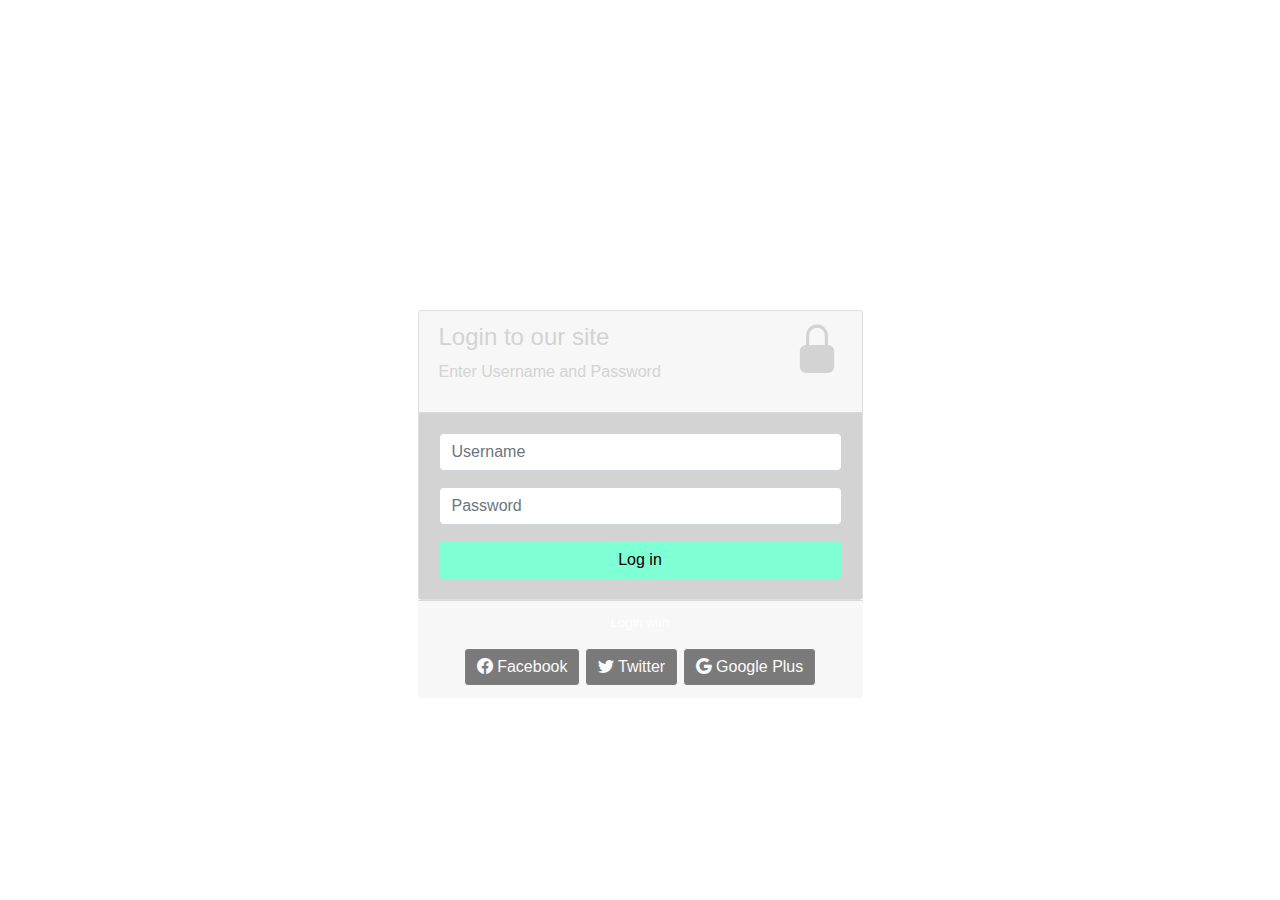
<file: Bootstrap/Ejercicio 1/index.html>
<!DOCTYPE html>
<html>

<head>
    <meta charset='utf-8'>
    <title>Ejercicio 1</title>
    <meta name='viewport' content='width=device-width, initial-scale=1'>
    <link rel='stylesheet' type='text/css' media='screen' href='main.css'>
    <link rel='stylesheet' type='text/css' media='screen' href='main.css'>

    <link rel="stylesheet" href="https://stackpath.bootstrapcdn.com/bootstrap/4.5.2/css/bootstrap.min.css"
        integrity="sha384-JcKb8q3iqJ61gNV9KGb8thSsNjpSL0n8PARn9HuZOnIxN0hoP+VmmDGMN5t9UJ0Z" crossorigin="anonymous">
    <script src="https://stackpath.bootstrapcdn.com/bootstrap/4.5.2/js/bootstrap.min.js"
        integrity="sha384-B4gt1jrGC7Jh4AgTPSdUtOBvfO8shuf57BaghqFfPlYxofvL8/KUEfYiJOMMV+rV" crossorigin="anonymous">
    </script>
    <script src="https://code.jquery.com/jquery-3.5.1.slim.min.js"
        integrity="sha384-DfXdz2htPH0lsSSs5nCTpuj/zy4C+OGpamoFVy38MVBnE+IbbVYUew+OrCXaRkfj" crossorigin="anonymous">
    </script>
    <script src="https://cdn.jsdelivr.net/npm/popper.js@1.16.1/dist/umd/popper.min.js"
        integrity="sha384-9/reFTGAW83EW2RDu2S0VKaIzap3H66lZH81PoYlFhbGU+6BZp6G7niu735Sk7lN" crossorigin="anonymous">
    </script>
    <link rel="stylesheet" href="https://cdn.jsdelivr.net/npm/bootstrap-icons@1.4.0/font/bootstrap-icons.css">
</head>

<body>
    <div class="container">
        <div class="row justify-content-center align-items-center" style="height:100vh">
            <div class="col-5">
                <div>
                    <h1 id="tit">Login form</h1>
                </div>
                <div>
                    <p id="ipsum">Lorem ipsum dolor sit amet Donec vitae magna eget nisi vestibulum fermentum vel in
                        nulla. Nulla
                        vulputate</p>
                </div>
                <div class="card">
                    <div class="card-header">
                        <div> <i id="ico" class="float-right"><svg viewBox="0 0 16 16" class="bi bi-lock-fill"
                                    fill="currentColor" xmlns="http://www.w3.org/2000/svg">
                                    <path
                                        d="M2.5 9a2 2 0 0 1 2-2h7a2 2 0 0 1 2 2v5a2 2 0 0 1-2 2h-7a2 2 0 0 1-2-2V9z" />
                                    <path fill-rule="evenodd"
                                        d="M4.5 4a3.5 3.5 0 1 1 7 0v3h-1V4a2.5 2.5 0 0 0-5 0v3h-1V4z" />
                                </svg></i>

                            <div>
                                <h4> Login to our site </h4>
                            </div>
                            <div>
                                <p>Enter Username and Password</p>
                            </div>

                        </div>
                    </div>
                    <div class="card-body">
                        <form action="" autocomplete="off">
                            <div class="form-group">
                                <input type="text" class="form-control" name="username" placeholder="Username">
                            </div>
                            <div class="form-group">
                                <input type="password" class="form-control" name="password" placeholder="Password">
                            </div>
                            <button type="button" id="sendlogin" class="btn btn-primary">Log in</button>
                        </form>
                    </div>
                </div>
                <div class="card-footer">
                    <div>
                        <p id="loin">Login with</p>
                    </div>
                    <button type="button" id="fb" class="btn btn-primary"> <i class="bi bi-facebook"></i>
                        Facebook</button>
                    <button type="button" id="tw" class="btn btn-primary"> <i class="bi bi-twitter"></i>
                        Twitter</button>
                    <button type="button" id="gog" class="btn btn-primary"> <i class="bi bi-google"></i> Google
                        Plus</button>
                </div>
            </div>
        </div>
    </div>
    </div>

</body>

</html>
</file>
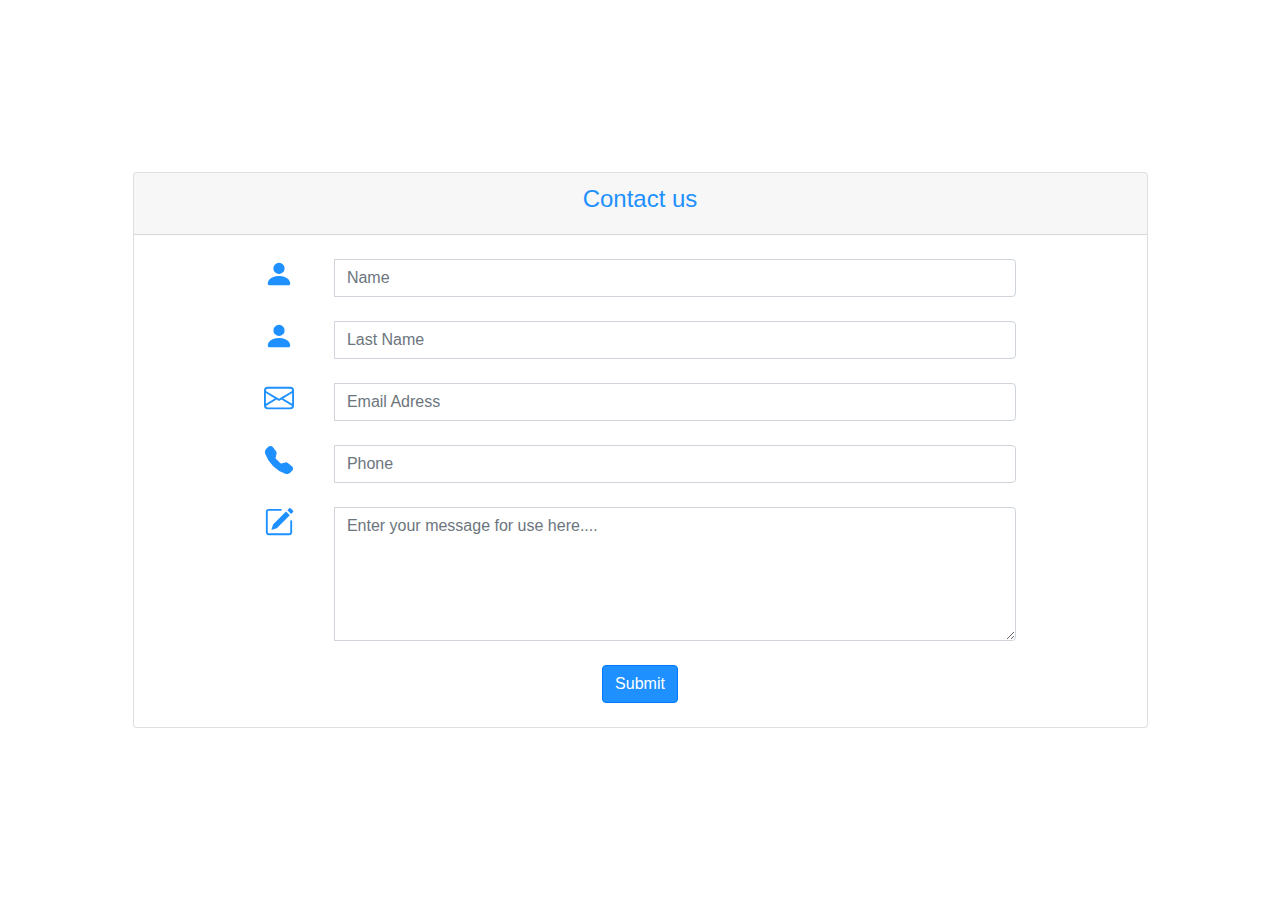
<file: Bootstrap/Ejercicio 2/index.html>
<!DOCTYPE html>
<html>

<head>
    <meta charset='utf-8'>
    <title>Ejercicio 2</title>
    <link rel='stylesheet' type='text/css' media='screen' href='main.css'>
    <link rel="stylesheet" href="https://stackpath.bootstrapcdn.com/bootstrap/4.5.2/css/bootstrap.min.css"
        integrity="sha384-JcKb8q3iqJ61gNV9KGb8thSsNjpSL0n8PARn9HuZOnIxN0hoP+VmmDGMN5t9UJ0Z" crossorigin="anonymous">
    <script src="https://stackpath.bootstrapcdn.com/bootstrap/4.5.2/js/bootstrap.min.js"
        integrity="sha384-B4gt1jrGC7Jh4AgTPSdUtOBvfO8shuf57BaghqFfPlYxofvL8/KUEfYiJOMMV+rV" crossorigin="anonymous">
    </script>
    <script src="https://code.jquery.com/jquery-3.5.1.slim.min.js"
        integrity="sha384-DfXdz2htPH0lsSSs5nCTpuj/zy4C+OGpamoFVy38MVBnE+IbbVYUew+OrCXaRkfj" crossorigin="anonymous">
    </script>
    <script src="https://cdn.jsdelivr.net/npm/popper.js@1.16.1/dist/umd/popper.min.js"
        integrity="sha384-9/reFTGAW83EW2RDu2S0VKaIzap3H66lZH81PoYlFhbGU+6BZp6G7niu735Sk7lN" crossorigin="anonymous">
    </script>

</head>

<body>
    <div class="container">
        <div class="row justify-content-center align-items-center" style="height:100vh">
            <div class="col-11">
                <div class="card">

                    <div class="card-header">
                        <div>
                            <h4>Contact us </h4>
                        </div>
                    </div>

                    <div class="row justify-content-center align-items-center">
                        <div class="col-9">
                            <form class="form-horizontal" method="post" role="form">
                                <br>
                                <div class="input-group">

                                    <span class="ico"> <svg viewBox="0 0 16 16" class="bi bi-person-fill"
                                            fill="dodgerblue" xmlns="http://www.w3.org/2000/svg">
                                            <path fill-rule="evenodd"
                                                d="M3 14s-1 0-1-1 1-4 6-4 6 3 6 4-1 1-1 1H3zm5-6a3 3 0 1 0 0-6 3 3 0 0 0 0 6z" />
                                        </svg>
                                    </span>
                                    <input type="text" class="form-control" name="name" placeholder="Name">
                                </div>
                                <br>

                                <div class="input-group">
                                    <span class="ico"> <svg viewBox="0 0 16 16" class="bi bi-person-fill"
                                            fill="dodgerblue" xmlns="http://www.w3.org/2000/svg">
                                            <path fill-rule="evenodd"
                                                d="M3 14s-1 0-1-1 1-4 6-4 6 3 6 4-1 1-1 1H3zm5-6a3 3 0 1 0 0-6 3 3 0 0 0 0 6z" />
                                        </svg>
                                    </span>
                                    <input type="text" class="form-control" name="lastname" placeholder="Last Name">
                                </div>
                                <br>
                                <div class="input-group">
                                    <span class="ico"><svg viewBox="0 0 16 16" class="bi bi-envelope" fill="dodgerblue"
                                            xmlns="http://www.w3.org/2000/svg">
                                            <path fill-rule="evenodd"
                                                d="M0 4a2 2 0 0 1 2-2h12a2 2 0 0 1 2 2v8a2 2 0 0 1-2 2H2a2 2 0 0 1-2-2V4zm2-1a1 1 0 0 0-1 1v.217l7 4.2 7-4.2V4a1 1 0 0 0-1-1H2zm13 2.383l-4.758 2.855L15 11.114v-5.73zm-.034 6.878L9.271 8.82 8 9.583 6.728 8.82l-5.694 3.44A1 1 0 0 0 2 13h12a1 1 0 0 0 .966-.739zM1 11.114l4.758-2.876L1 5.383v5.73z" />
                                        </svg>
                                    </span>
                                    <input type="email" class="form-control" name="username" placeholder="Email Adress">
                                </div>
                                <br>
                                <div class="input-group">
                                    <span class="ico"> <svg viewBox="0 0 16 16" class="bi bi-telephone-fill"
                                            fill="dodgerblue" xmlns="http://www.w3.org/2000/svg">
                                            <path fill-rule="evenodd"
                                                d="M2.267.98a1.636 1.636 0 0 1 2.448.152l1.681 2.162c.309.396.418.913.296 1.4l-.513 2.053a.636.636 0 0 0 .167.604L8.65 9.654a.636.636 0 0 0 .604.167l2.052-.513a1.636 1.636 0 0 1 1.401.296l2.162 1.681c.777.604.849 1.753.153 2.448l-.97.97c-.693.693-1.73.998-2.697.658a17.47 17.47 0 0 1-6.571-4.144A17.47 17.47 0 0 1 .639 4.646c-.34-.967-.035-2.004.658-2.698l.97-.969z" />
                                        </svg>
                                    </span>
                                    <input type="text" class="form-control" name="phone" placeholder="Phone">
                                </div>
                                <br>
                                <div class="input-group">
                                    <span class="ico"> <svg viewBox="0 0 16 16" class="bi bi-pencil-square"
                                            fill="dodgerblue" xmlns="http://www.w3.org/2000/svg">
                                            <path
                                                d="M15.502 1.94a.5.5 0 0 1 0 .706L14.459 3.69l-2-2L13.502.646a.5.5 0 0 1 .707 0l1.293 1.293zm-1.75 2.456l-2-2L4.939 9.21a.5.5 0 0 0-.121.196l-.805 2.414a.25.25 0 0 0 .316.316l2.414-.805a.5.5 0 0 0 .196-.12l6.813-6.814z" />
                                            <path fill-rule="evenodd"
                                                d="M1 13.5A1.5 1.5 0 0 0 2.5 15h11a1.5 1.5 0 0 0 1.5-1.5v-6a.5.5 0 0 0-1 0v6a.5.5 0 0 1-.5.5h-11a.5.5 0 0 1-.5-.5v-11a.5.5 0 0 1 .5-.5H9a.5.5 0 0 0 0-1H2.5A1.5 1.5 0 0 0 1 2.5v11z" />
                                        </svg>
                                    </span>
                                    <textarea class="form-control" name="txtarea" rows="5"
                                        placeholder="Enter your message for use here...."></textarea>
                                </div>
                                <br>
                                <div id="boton"> <button type="button" id="Submit"
                                        class="btn btn-primary">Submit</button>
                                </div>
                            </form>
                            <br>
                        </div>
                    </div>
                </div>
            </div>
        </div>
    </body>
</html>
</file>
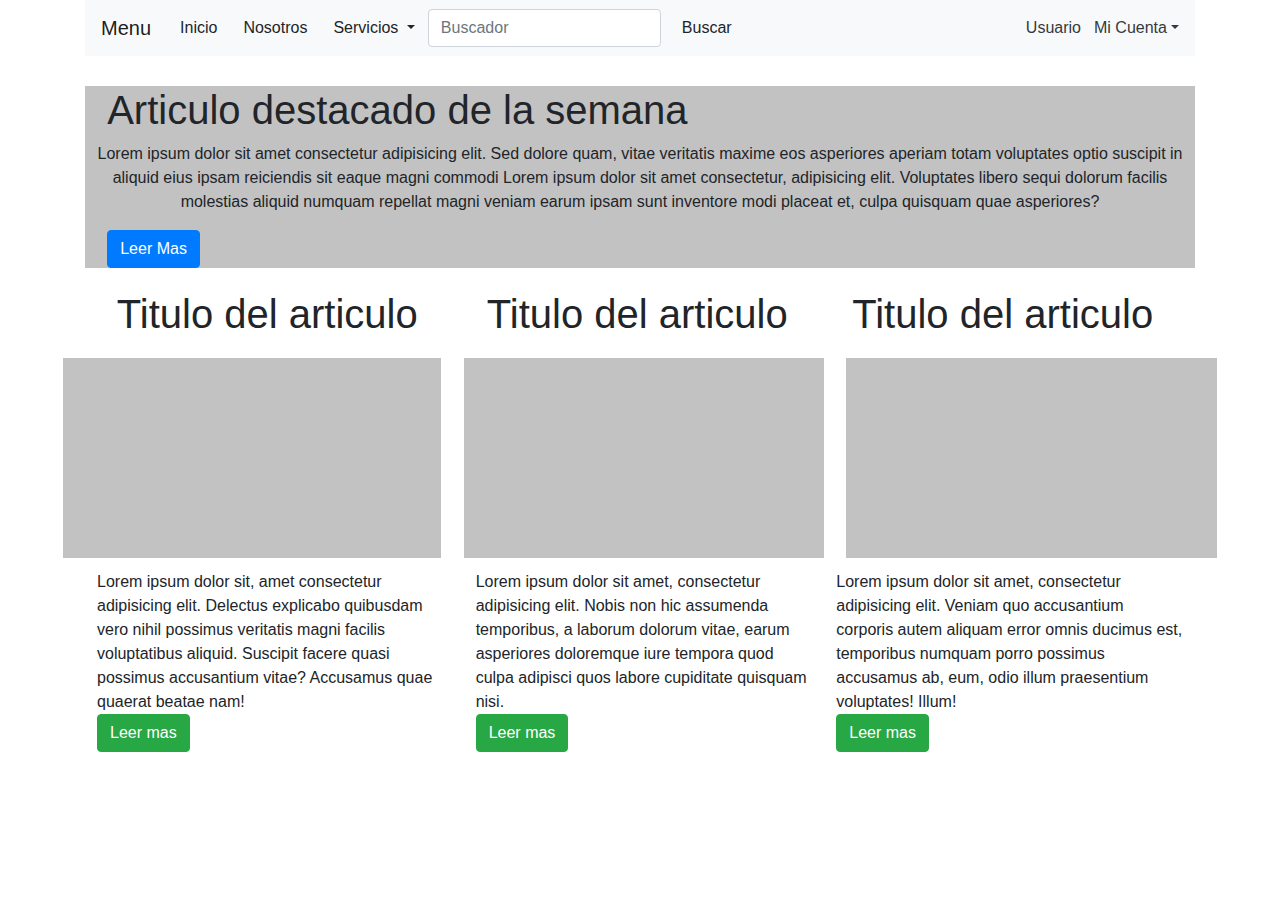
<file: Bootstrap/Ejercicio 4/index.html>
<!doctype html>

<head>
  <meta charset='utf-8'>
  <title>Page Title</title>
  <link rel="stylesheet" type="text/css" href="main.css">
  <link rel="stylesheet" href="https://stackpath.bootstrapcdn.com/bootstrap/4.5.2/css/bootstrap.min.css"
    integrity="sha384-JcKb8q3iqJ61gNV9KGb8thSsNjpSL0n8PARn9HuZOnIxN0hoP+VmmDGMN5t9UJ0Z" crossorigin="anonymous">
  <script src="https://code.jquery.com/jquery-3.5.1.slim.min.js"
    integrity="sha384-DfXdz2htPH0lsSSs5nCTpuj/zy4C+OGpamoFVy38MVBnE+IbbVYUew+OrCXaRkfj" crossorigin="anonymous">
  </script>
  <script src="https://cdn.jsdelivr.net/npm/popper.js@1.16.1/dist/umd/popper.min.js"
    integrity="sha384-9/reFTGAW83EW2RDu2S0VKaIzap3H66lZH81PoYlFhbGU+6BZp6G7niu735Sk7lN" crossorigin="anonymous">
  </script>
  <script src="https://stackpath.bootstrapcdn.com/bootstrap/4.5.2/js/bootstrap.min.js"
    integrity="sha384-B4gt1jrGC7Jh4AgTPSdUtOBvfO8shuf57BaghqFfPlYxofvL8/KUEfYiJOMMV+rV" crossorigin="anonymous">
  </script>
</head>

<body>
  <div class="container vw-100">
    <nav class="navbar navbar-expand-lg navbar-light bg-light w-100">
      <a class="navbar-brand" href="#">Menu</a>
      <button class="navbar-toggler" type="button" data-toggle="collapse" data-target="#navbarSupportedContent"
        aria-controls="navbarSupportedContent" aria-expanded="false" aria-label="Toggle navigation">
        <span class="navbar-toggler-icon"></span>
      </button>

      <div class="collapse navbar-collapse" id="navbarSupportedContent">
        <ul class="navbar-nav mr-auto">
          <li class="nav-item active">
            <a class="btn btn-light" href="#">Inicio <span class="sr-only">(current)</span></a>
          </li>
          <li class="nav-item">
            <a class="btn btn-light" href="#">Nosotros</a>
          </li>
          <li class="nav-item dropdown">
            <a class="btn btn-light dropdown-toggle" href="#" id="navbarDropdown" role="button" data-toggle="dropdown">
              Servicios
            </a>
            <div class="dropdown-menu" aria-labelledby="navbarDropdown">
              <a class="dropdown-item" href="#">Action</a>
              <a class="dropdown-item" href="#">Another action</a>
            </div>
          </li>
          <li>
            <form class="form-inline my-2 my-lg-0">
              <input class="form-control mr-sm-2" type="search" placeholder="Buscador" aria-label="Search">
              <button class="btn btn-light my-2 my-sm-0" type="submit">Buscar</button>
            </form>
          </li>
        </ul>
        <a class="text-dark btn btn-light" href="#">Usuario</a>
        <a class="text-dark dropdown-toggle" href="#" role="button" data-toggle="dropdown">Mi Cuenta</a>
      </div>
    </nav>

    <div id="primero">
      <h1>Articulo destacado de la semana</h1>
      <p id="texto">Lorem ipsum dolor sit amet consectetur adipisicing elit. Sed dolore quam,
        vitae veritatis maxime eos asperiores aperiam totam voluptates optio suscipit in aliquid eius ipsam reiciendis
        sit eaque magni commodi
        Lorem ipsum dolor sit amet consectetur, adipisicing elit.
        Voluptates libero sequi dolorum facilis molestias aliquid numquam repellat magni veniam earum ipsam sunt
        inventore modi placeat et, culpa quisquam quae asperiores?</p>

      <button type="button" class="btn btn-primary">Leer Mas</button>
    </div>

    <div id="segundo">
      <table class="table table-borderless">
        <thead>
          <tr>
            <th>
              <h1>Titulo del articulo</h1>
            </th>
            <th>
              <h1>Titulo del articulo</h1>
            </th>
            <th>
              <h1>Titulo del articulo</h1>
            </th>
          </tr>
        </thead>
        <tbody>
          <tr>
            <td id="color1"></td>
            <td id="color2"></td>
            <td id="color3"></td>
          </tr>
          <tr>
            <td id="art1">Lorem ipsum dolor sit, amet consectetur adipisicing elit.
              Delectus explicabo quibusdam vero nihil possimus veritatis magni facilis voluptatibus aliquid. Suscipit
              facere quasi possimus accusantium vitae? Accusamus quae quaerat beatae nam!<br><button type="button"
                class="btn btn-success">Leer mas</button></td>
            <td id="art2">Lorem ipsum dolor sit amet, consectetur adipisicing elit.
              Nobis non hic assumenda temporibus, a laborum dolorum vitae, earum asperiores doloremque iure tempora quod
              culpa adipisci quos labore cupiditate quisquam nisi.<br><button type="button" class="btn btn-success">Leer
                mas</button></td>
            <td id="art2">Lorem ipsum dolor sit amet, consectetur adipisicing elit.
              Veniam quo accusantium corporis autem aliquam error omnis ducimus est, temporibus numquam porro possimus
              accusamus ab, eum, odio illum praesentium voluptates! Illum!<br><button type="button"
                class="btn btn-success">Leer mas</button></td>
          </tr>
        </tbody>
      </table>
    </div>

  </div>
</body>

</html>
</file>
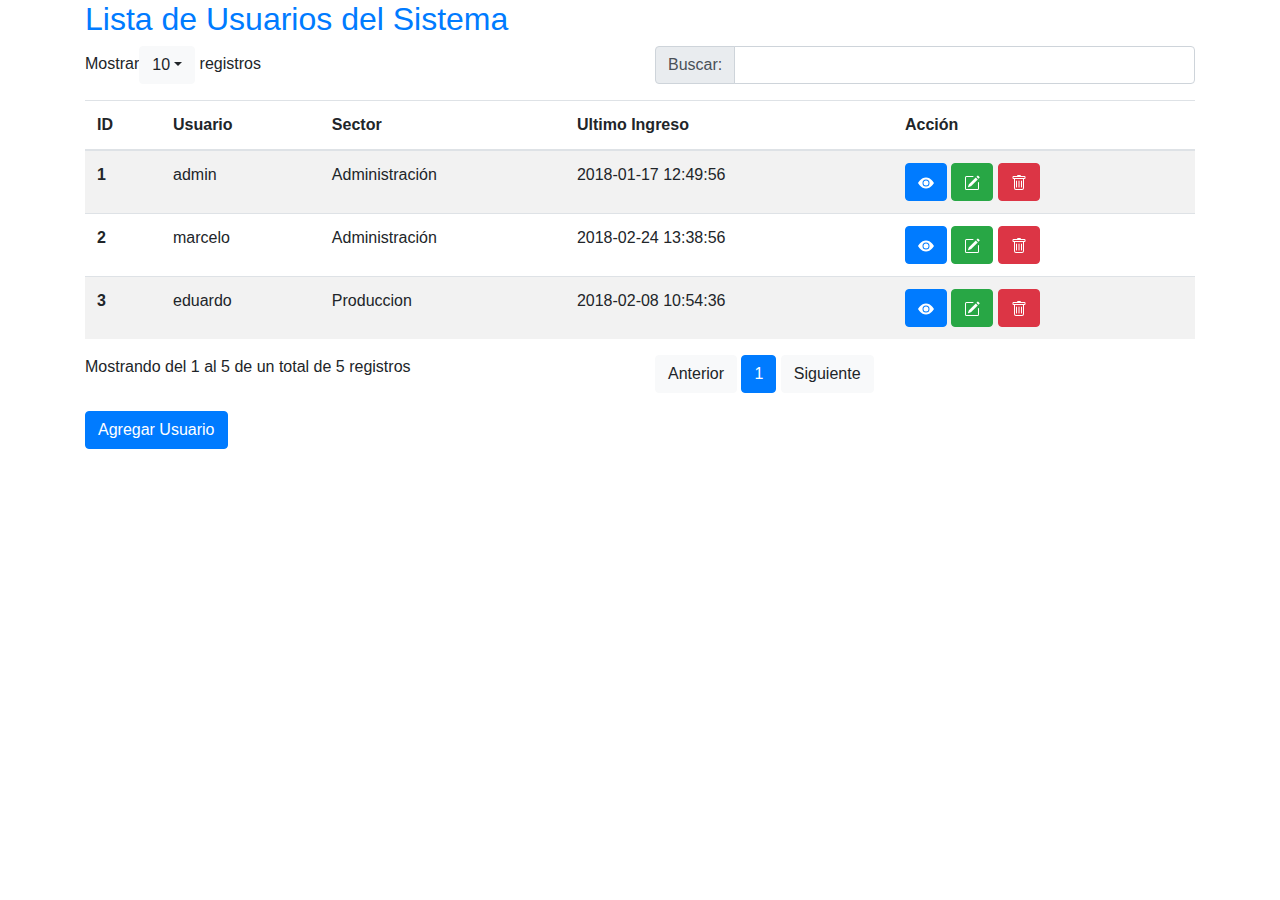
<file: Bootstrap/Ejercicio 5/index.html>
<!doctype html>
<html lang="en">

<head>
  <meta charset="utf-8">
  <title>Ejercicio 5</title>
  <link rel="stylesheet" href="https://stackpath.bootstrapcdn.com/bootstrap/4.5.2/css/bootstrap.min.css"
    integrity="sha384-JcKb8q3iqJ61gNV9KGb8thSsNjpSL0n8PARn9HuZOnIxN0hoP+VmmDGMN5t9UJ0Z" crossorigin="anonymous">
  <script src="https://code.jquery.com/jquery-3.5.1.slim.min.js"
    integrity="sha384-DfXdz2htPH0lsSSs5nCTpuj/zy4C+OGpamoFVy38MVBnE+IbbVYUew+OrCXaRkfj" crossorigin="anonymous">
  </script>
  <script src="https://cdn.jsdelivr.net/npm/popper.js@1.16.1/dist/umd/popper.min.js"
    integrity="sha384-9/reFTGAW83EW2RDu2S0VKaIzap3H66lZH81PoYlFhbGU+6BZp6G7niu735Sk7lN" crossorigin="anonymous">
  </script>
  <script src="https://stackpath.bootstrapcdn.com/bootstrap/4.5.2/js/bootstrap.min.js"
    integrity="sha384-B4gt1jrGC7Jh4AgTPSdUtOBvfO8shuf57BaghqFfPlYxofvL8/KUEfYiJOMMV+rV" crossorigin="anonymous">
  </script>

</head>

<body>
  <div class="container">
    <h2 class="text-primary">Lista de Usuarios del Sistema </h2>

    <div class="row">
      <div class="form-group col-md-6">
        Mostrar<button class="btn btn-light dropdown-toggle" type="button" data-toggle="dropdown">10</button> registros
        <div class="dropdown-menu" aria-labelledby="dropdownMenuButton">
          <a class="dropdown-item" href="#">20</a>
          <a class="dropdown-item" href="#">30</a>
          <a class="dropdown-item" href="#">40</a>
        </div>

      </div>

      <div class="form-group col-md-6">
        <div class="input-group">
          <div class="input-group-prepend">
            <div class="input-group-text" id="btnGroupAddon2">Buscar: </div>
          </div>
          <input type="text" class="form-control" aria-describedby="btnGroupAddon2">
        </div>
      </div>
    </div>

    <table class="table table-striped">
      <thead>
        <tr>
          <th scope="col">ID</th>
          <th scope="col">Usuario</th>
          <th scope="col">Sector</th>
          <th scope="col">Ultimo Ingreso</th>
          <th scope="col">Acción</th>
        </tr>
      </thead>
      <tbody>

        <tr>
          <th scope="row">1</th>
          <td>admin</td>
          <td>Administración</td>
          <td>2018-01-17 12:49:56</td>
          <td>
            <button type="button" class="btn btn-primary">
              <svg width="1em" height="1em" viewBox="0 0 16 16" class="bi bi-eye-fill" fill="currentColor"
                xmlns="http://www.w3.org/2000/svg">
                <path d="M10.5 8a2.5 2.5 0 1 1-5 0 2.5 2.5 0 0 1 5 0z" />
                <path fill-rule="evenodd"
                  d="M0 8s3-5.5 8-5.5S16 8 16 8s-3 5.5-8 5.5S0 8 0 8zm8 3.5a3.5 3.5 0 1 0 0-7 3.5 3.5 0 0 0 0 7z" />
              </svg>
            </button>
            <button type="button" class="btn btn-success">
              <svg width="1em" height="1em" viewBox="0 0 16 16" class="bi bi-pencil-square" fill="currentColor"
                xmlns="http://www.w3.org/2000/svg">
                <path
                  d="M15.502 1.94a.5.5 0 0 1 0 .706L14.459 3.69l-2-2L13.502.646a.5.5 0 0 1 .707 0l1.293 1.293zm-1.75 2.456l-2-2L4.939 9.21a.5.5 0 0 0-.121.196l-.805 2.414a.25.25 0 0 0 .316.316l2.414-.805a.5.5 0 0 0 .196-.12l6.813-6.814z" />
                <path fill-rule="evenodd"
                  d="M1 13.5A1.5 1.5 0 0 0 2.5 15h11a1.5 1.5 0 0 0 1.5-1.5v-6a.5.5 0 0 0-1 0v6a.5.5 0 0 1-.5.5h-11a.5.5 0 0 1-.5-.5v-11a.5.5 0 0 1 .5-.5H9a.5.5 0 0 0 0-1H2.5A1.5 1.5 0 0 0 1 2.5v11z" />
              </svg>
            </button>
            <button type="button" class="btn btn-danger">
              <svg width="1em" height="1em" viewBox="0 0 16 16" class="bi bi-trash" fill="currentColor"
                xmlns="http://www.w3.org/2000/svg">
                <path
                  d="M5.5 5.5A.5.5 0 0 1 6 6v6a.5.5 0 0 1-1 0V6a.5.5 0 0 1 .5-.5zm2.5 0a.5.5 0 0 1 .5.5v6a.5.5 0 0 1-1 0V6a.5.5 0 0 1 .5-.5zm3 .5a.5.5 0 0 0-1 0v6a.5.5 0 0 0 1 0V6z" />
                <path fill-rule="evenodd"
                  d="M14.5 3a1 1 0 0 1-1 1H13v9a2 2 0 0 1-2 2H5a2 2 0 0 1-2-2V4h-.5a1 1 0 0 1-1-1V2a1 1 0 0 1 1-1H6a1 1 0 0 1 1-1h2a1 1 0 0 1 1 1h3.5a1 1 0 0 1 1 1v1zM4.118 4L4 4.059V13a1 1 0 0 0 1 1h6a1 1 0 0 0 1-1V4.059L11.882 4H4.118zM2.5 3V2h11v1h-11z" />
              </svg>
            </button>
          </td>
        </tr>

        <tr>
          <th scope="row">2</th>
          <td>marcelo</td>
          <td>Administración</td>
          <td>2018-02-24 13:38:56</td>
          <td>
            <button type="button" class="btn btn-primary">
              <svg width="1em" height="1em" viewBox="0 0 16 16" class="bi bi-eye-fill" fill="currentColor"
                xmlns="http://www.w3.org/2000/svg">
                <path d="M10.5 8a2.5 2.5 0 1 1-5 0 2.5 2.5 0 0 1 5 0z" />
                <path fill-rule="evenodd"
                  d="M0 8s3-5.5 8-5.5S16 8 16 8s-3 5.5-8 5.5S0 8 0 8zm8 3.5a3.5 3.5 0 1 0 0-7 3.5 3.5 0 0 0 0 7z" />
              </svg>
            </button>
            <button type="button" class="btn btn-success">
              <svg width="1em" height="1em" viewBox="0 0 16 16" class="bi bi-pencil-square" fill="currentColor"
                xmlns="http://www.w3.org/2000/svg">
                <path
                  d="M15.502 1.94a.5.5 0 0 1 0 .706L14.459 3.69l-2-2L13.502.646a.5.5 0 0 1 .707 0l1.293 1.293zm-1.75 2.456l-2-2L4.939 9.21a.5.5 0 0 0-.121.196l-.805 2.414a.25.25 0 0 0 .316.316l2.414-.805a.5.5 0 0 0 .196-.12l6.813-6.814z" />
                <path fill-rule="evenodd"
                  d="M1 13.5A1.5 1.5 0 0 0 2.5 15h11a1.5 1.5 0 0 0 1.5-1.5v-6a.5.5 0 0 0-1 0v6a.5.5 0 0 1-.5.5h-11a.5.5 0 0 1-.5-.5v-11a.5.5 0 0 1 .5-.5H9a.5.5 0 0 0 0-1H2.5A1.5 1.5 0 0 0 1 2.5v11z" />
              </svg>
            </button>
            <button type="button" class="btn btn-danger">
              <svg width="1em" height="1em" viewBox="0 0 16 16" class="bi bi-trash" fill="currentColor"
                xmlns="http://www.w3.org/2000/svg">
                <path
                  d="M5.5 5.5A.5.5 0 0 1 6 6v6a.5.5 0 0 1-1 0V6a.5.5 0 0 1 .5-.5zm2.5 0a.5.5 0 0 1 .5.5v6a.5.5 0 0 1-1 0V6a.5.5 0 0 1 .5-.5zm3 .5a.5.5 0 0 0-1 0v6a.5.5 0 0 0 1 0V6z" />
                <path fill-rule="evenodd"
                  d="M14.5 3a1 1 0 0 1-1 1H13v9a2 2 0 0 1-2 2H5a2 2 0 0 1-2-2V4h-.5a1 1 0 0 1-1-1V2a1 1 0 0 1 1-1H6a1 1 0 0 1 1-1h2a1 1 0 0 1 1 1h3.5a1 1 0 0 1 1 1v1zM4.118 4L4 4.059V13a1 1 0 0 0 1 1h6a1 1 0 0 0 1-1V4.059L11.882 4H4.118zM2.5 3V2h11v1h-11z" />
              </svg>
            </button>
          </td>
        </tr>

        <tr>
          <th scope="row">3</th>
          <td>eduardo</td>
          <td>Produccion</td>
          <td>2018-02-08 10:54:36</td>
          <td>
            <button type="button" class="btn btn-primary">
              <svg width="1em" height="1em" viewBox="0 0 16 16" class="bi bi-eye-fill" fill="currentColor"
                xmlns="http://www.w3.org/2000/svg">
                <path d="M10.5 8a2.5 2.5 0 1 1-5 0 2.5 2.5 0 0 1 5 0z" />
                <path fill-rule="evenodd"
                  d="M0 8s3-5.5 8-5.5S16 8 16 8s-3 5.5-8 5.5S0 8 0 8zm8 3.5a3.5 3.5 0 1 0 0-7 3.5 3.5 0 0 0 0 7z" />
              </svg>
            </button>
            <button type="button" class="btn btn-success">
              <svg width="1em" height="1em" viewBox="0 0 16 16" class="bi bi-pencil-square" fill="currentColor"
                xmlns="http://www.w3.org/2000/svg">
                <path
                  d="M15.502 1.94a.5.5 0 0 1 0 .706L14.459 3.69l-2-2L13.502.646a.5.5 0 0 1 .707 0l1.293 1.293zm-1.75 2.456l-2-2L4.939 9.21a.5.5 0 0 0-.121.196l-.805 2.414a.25.25 0 0 0 .316.316l2.414-.805a.5.5 0 0 0 .196-.12l6.813-6.814z" />
                <path fill-rule="evenodd"
                  d="M1 13.5A1.5 1.5 0 0 0 2.5 15h11a1.5 1.5 0 0 0 1.5-1.5v-6a.5.5 0 0 0-1 0v6a.5.5 0 0 1-.5.5h-11a.5.5 0 0 1-.5-.5v-11a.5.5 0 0 1 .5-.5H9a.5.5 0 0 0 0-1H2.5A1.5 1.5 0 0 0 1 2.5v11z" />
              </svg>
            </button>
            <button type="button" class="btn btn-danger">
              <svg width="1em" height="1em" viewBox="0 0 16 16" class="bi bi-trash" fill="currentColor"
                xmlns="http://www.w3.org/2000/svg">
                <path
                  d="M5.5 5.5A.5.5 0 0 1 6 6v6a.5.5 0 0 1-1 0V6a.5.5 0 0 1 .5-.5zm2.5 0a.5.5 0 0 1 .5.5v6a.5.5 0 0 1-1 0V6a.5.5 0 0 1 .5-.5zm3 .5a.5.5 0 0 0-1 0v6a.5.5 0 0 0 1 0V6z" />
                <path fill-rule="evenodd"
                  d="M14.5 3a1 1 0 0 1-1 1H13v9a2 2 0 0 1-2 2H5a2 2 0 0 1-2-2V4h-.5a1 1 0 0 1-1-1V2a1 1 0 0 1 1-1H6a1 1 0 0 1 1-1h2a1 1 0 0 1 1 1h3.5a1 1 0 0 1 1 1v1zM4.118 4L4 4.059V13a1 1 0 0 0 1 1h6a1 1 0 0 0 1-1V4.059L11.882 4H4.118zM2.5 3V2h11v1h-11z" />
              </svg>
            </button>
          </td>
        </tr>

      </tbody>
    </table>

    <div class="row">
      <div class="form-group col-md-6">
        <p>Mostrando del 1 al 5 de un total de 5 registros</p>
      </div>

      <div class="form-group col-md-6">
        <button type="button" class="btn btn-light">Anterior</button>
        <button type="button" class="btn btn-primary">1</button>
        <button type="button" class="btn btn-light">Siguiente</button>
      </div>
    </div>
    <a href="#"><button type="button" class="btn btn-primary">Agregar Usuario</button></a>
  </div>
</body>

</html>
</file>
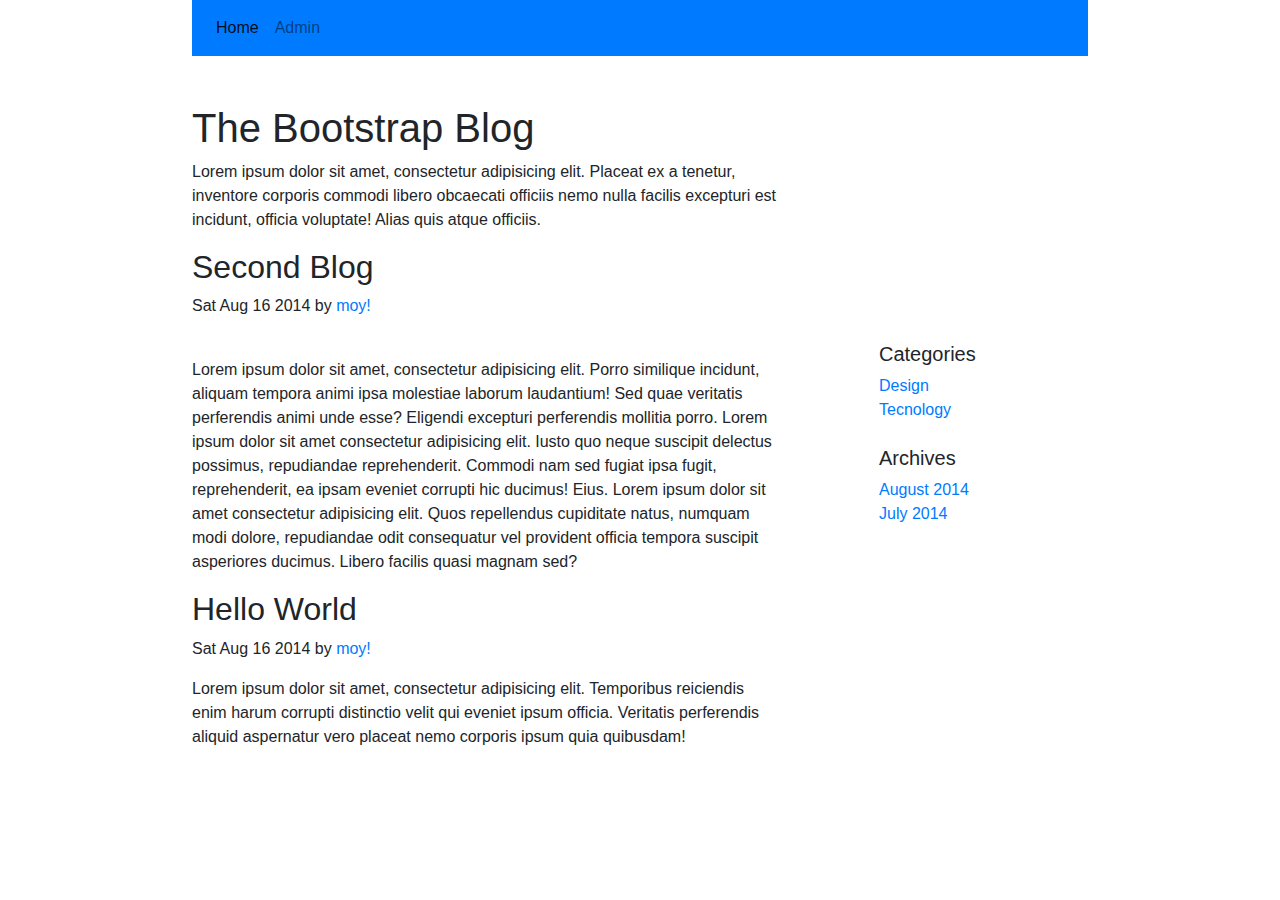
<file: Bootstrap/Ejercicio 6/index.html>
<!DOCTYPE html>
<html lang="en">

<head>
  <meta charset="UTF-8">
  <link rel="stylesheet" href="main.css">
  <title>Ejercicio 6</title>
  <link rel="stylesheet" href="https://stackpath.bootstrapcdn.com/bootstrap/4.5.2/css/bootstrap.min.css"
    integrity="sha384-JcKb8q3iqJ61gNV9KGb8thSsNjpSL0n8PARn9HuZOnIxN0hoP+VmmDGMN5t9UJ0Z" crossorigin="anonymous">
  <script src="https://code.jquery.com/jquery-3.5.1.slim.min.js"
    integrity="sha384-DfXdz2htPH0lsSSs5nCTpuj/zy4C+OGpamoFVy38MVBnE+IbbVYUew+OrCXaRkfj" crossorigin="anonymous">
  </script>
  <script src="https://cdn.jsdelivr.net/npm/popper.js@1.16.1/dist/umd/popper.min.js"
    integrity="sha384-9/reFTGAW83EW2RDu2S0VKaIzap3H66lZH81PoYlFhbGU+6BZp6G7niu735Sk7lN" crossorigin="anonymous">
  </script>
  <script src="https://stackpath.bootstrapcdn.com/bootstrap/4.5.2/js/bootstrap.min.js"
    integrity="sha384-B4gt1jrGC7Jh4AgTPSdUtOBvfO8shuf57BaghqFfPlYxofvL8/KUEfYiJOMMV+rV" crossorigin="anonymous">
  </script>
</head>

<body>
  <div id="contenedor">
    <nav class="navbar navbar-expand-lg navbar-light bg-primary">

      <button class="navbar-toggler" type="button" data-toggle="collapse" data-target="#navbarNav"
        aria-controls="navbarNav" aria-expanded="false" aria-label="Toggle navigation">
        <span class="navbar-toggler-icon"></span>
      </button>
      <div class="collapse navbar-collapse" id="navbarNav">
        <ul class="navbar-nav">
          <li class="nav-item active">
            <a class="nav-link" href="#">Home <span class="sr-only">(current)</span></a>
          </li>
          <li class="nav-item">
            <a class="nav-link" href="#">Admin</a>
          </li>
        </ul>
      </div>
    </nav>
    <br><br>

    <div class="row">
      <div class="col">
        <h1>The Bootstrap Blog </h1>
        <p>Lorem ipsum dolor sit amet, consectetur adipisicing elit. Placeat ex a tenetur, inventore corporis commodi
          libero obcaecati officiis nemo nulla facilis excepturi est incidunt, officia voluptate! Alias quis atque
          officiis.</p>
        <h2>Second Blog</h2>
        <p>Sat Aug 16 2014 by <a href="#">moy!</a></p>
        <br>
        <p>Lorem ipsum dolor sit amet, consectetur adipisicing elit. Porro similique incidunt, aliquam tempora animi
          ipsa molestiae laborum laudantium!
          Sed quae veritatis perferendis animi unde esse? Eligendi excepturi perferendis mollitia porro.
          Lorem ipsum dolor sit amet consectetur adipisicing elit. Iusto quo neque suscipit delectus possimus,
          repudiandae reprehenderit. Commodi nam sed fugiat ipsa fugit, reprehenderit,
          ea ipsam eveniet corrupti hic ducimus! Eius.
          Lorem ipsum dolor sit amet consectetur adipisicing elit. Quos repellendus cupiditate natus, numquam modi
          dolore, repudiandae odit consequatur vel provident officia tempora suscipit asperiores ducimus.
          Libero facilis quasi magnam sed?

        </p>
        <h2>Hello World</h2>
        <p>Sat Aug 16 2014 by <a href="#">moy!</a></p>
        <p>Lorem ipsum dolor sit amet, consectetur adipisicing elit. Temporibus reiciendis enim harum corrupti
          distinctio velit qui eveniet ipsum officia. Veritatis perferendis
          aliquid aspernatur vero placeat nemo corporis ipsum quia quibusdam!</p>

      </div>
      <div class="col align-self-center col col-lg-4 ">
        <div id="texto">
          <h5>Categories</h5>
          <a href="#">Design</a><br>
          <a href="#">Tecnology</a>
          <br>
          <br>
          <h5>Archives</h5>
          <a href="#">August 2014</a><br>
          <a href="#">July 2014</a>
        </div>
      </div>
    </div>








  </div>
</body>

</html>
</file>
<file: Bootstrap/Ejercicio 1/main.css>
body
{
    background-image: url("https://elements-video-cover-images-0.imgix.net/files/240712032/preview.jpg?auto=compress%2Cformat&fit=min&h=394&w=700&s=325a5718495907eff20abbe40becbf8f");
    background-repeat: no-repeat, repeat;
    background-size: cover;
    color: white;
}
#loin, #ipsum, h1, .card-footer{
    text-align: center;
    color: white;
}

#loin{
    font-size: 13px;
}
#tit{
    font-size: 30px;

}
#ico{
    width: 50px;
   
}
#sendlogin{
    color: black;
    background-color: aquamarine;
    border-color: aquamarine;
    width: 100%;
}

.card-body{
    background-color: lightgray;
    color: lightgray;

}
.card-header{
  background-color: black;
    color: lightgray;
}

#fb, #tw, #gog{
    background-color: black;
    opacity: 0.5;
    border-color: white;
}
.iconos{
    background-color: gainsboro;
    width: 14px;
}
</file>
<file: Bootstrap/Ejercicio 2/main.css>
#boton{
    text-align: center;
}

h4{
    text-align: center;
    color: dodgerblue;
}

#Submit{
   background-color: dodgerblue;
}

.ico{
    width: 30px;
    margin-right: 40px;
}
</file>
<file: Bootstrap/Ejercicio 4/main.css>
#primero button{
    position: relative;
    left: 2%;

}

#primero h1{
    position: relative;
    left: 2%;

}


#primero{
    background-color: rgb(194, 194, 194);
    position: relative;
    top: 30px;
    
}

#segundo{
    position: relative;
    top: 40px;
    
}

#color1{
    background: rgb(194, 194, 194);
    position: relative;
    right: 2%;  
}

 #color2{
    background: rgb(194, 194, 194);;
    position: relative;
    height: 200px;
}

#color3{
    background: rgb(194, 194, 194);;
    position: relative;
    left: 2%; 

} 

#segundo h1{
    position: relative;
    left: -2%;

}

table{
    text-align: center;
}



#texto{
    position: relative;
    text-align: center;

}

#art1{
    position: relative;
    text-align: left;
}

#art2{
    position: relative;
    text-align: left;
    
}

#art3{
    position: relative;
    text-align: left;
    position: relative;
    left: 5%; 
}

body{
    background: gray;
    position: relative;
    height: 800px;
}
</file>
<file: Bootstrap/Ejercicio 6/main.css>
#contenedor{
    position: relative;
    width: 70%;
    left: 15%;
}

#lateral{
    position: relative;
    width: 25%;
    left: 75%;
    height: 500px;
    top: 100px;
    background-color: red;
}
#texto{
    position: relative;
    left: 25%;
}
</file>
